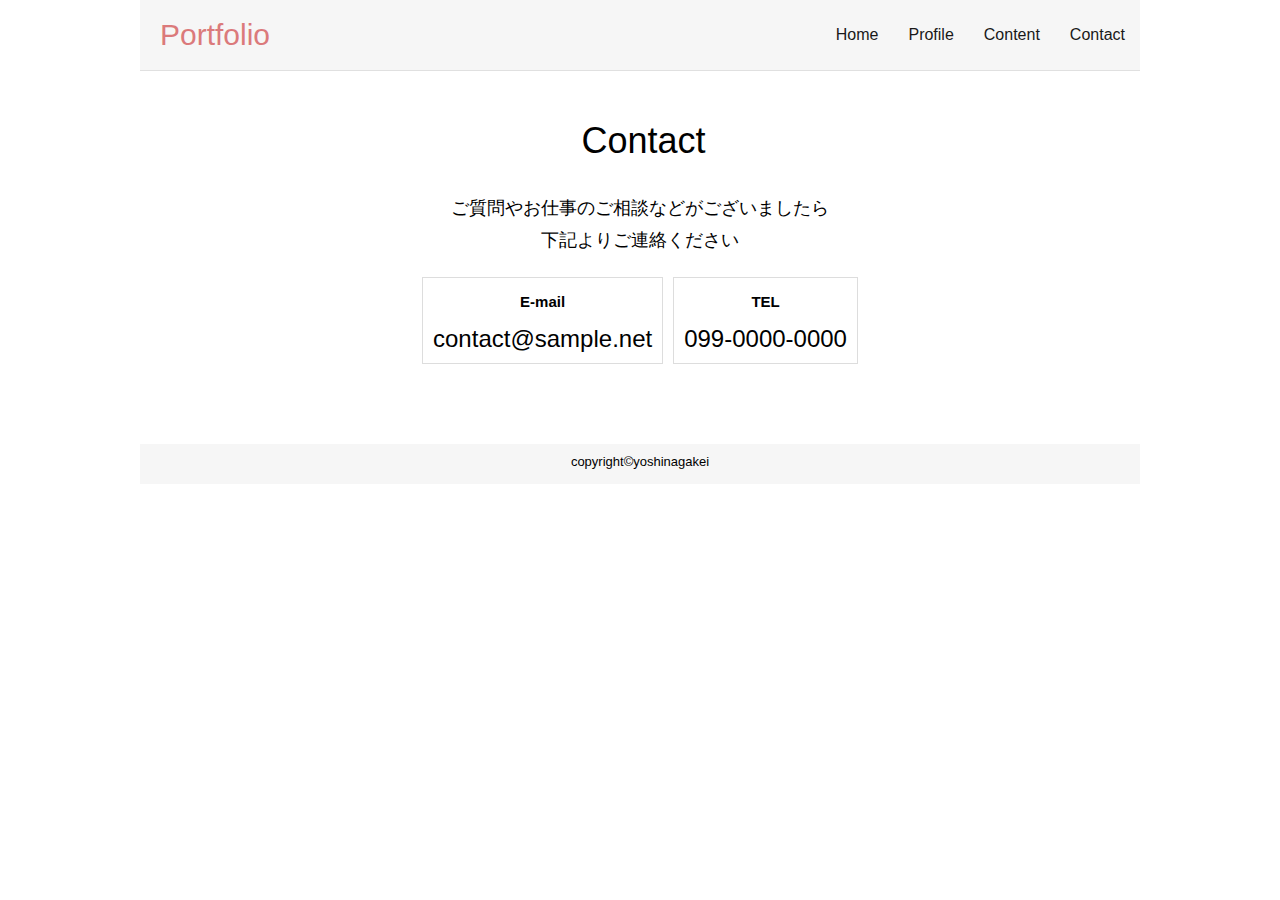
<file: contact.html>
<!doctype html>
<html><!-- InstanceBegin template="/Templates/base.dwt" codeOutsideHTMLIsLocked="false" -->
<head>
<meta charset="UTF-8">
<!-- InstanceBeginEditable name="doctitle" -->
<title>Contact</title>
<!-- InstanceEndEditable -->
<meta name="viewport" content="width=device-width, initial-scale=1.0">
<link href="style.css" rel="stylesheet" type="text/css">
<script src="https://code.jquery.com/jquery-2.2.3.min.js"></script>
<script>
$(function(){
      $('#nav_toggle').click(function(){
            $("header").toggleClass('open');
            $("nav").slideToggle(500);
      }); 
});
</script>
<!--The following script tag downloads a font from the Adobe Edge Web Fonts server for use within the web page. We recommend that you do not modify it.-->
<script>var __adobewebfontsappname__="dreamweaver"</script>
<script src="http://use.edgefonts.net/arizonia:n4:default.js" type="text/javascript"></script>
<!-- InstanceBeginEditable name="head" -->
<!-- InstanceEndEditable -->
<!-- InstanceParam name="bodyID" type="text" value="nohero" -->
</head>

<body id="nohero">
	<header class="head-fixed">
	<div class="container">
		<div class="container-small">
		<a href="index.html" class="site_ttl">Portfolio</a>
		
		<div id="nav_toggle">
		<span></span>
		<span></span>
		<span></span>
		<span>Menu</span>
		</div>
		
		</div>
			
		<nav class="globalMenu">
		<ul>
			<li><a href="index.html">Home</a></li>
			<li><a href="about.html">Profile</a></li>
			<li><a href="content.html">Content</a></li>
			<li><a href="contact.html">Contact</a></li>
			</ul>
		</nav>
		</div>
	</header>
	<main>
	<!-- InstanceBeginEditable name="mainContents" -->
	<section class="contact">
		<div class="container">
		<h1>Contact</h1>
			<p>ご質問やお仕事のご相談などがございましたら<br>下記よりご連絡ください</p>
			<div class="contact-wrap">
			<div class="contact-box">
				<h2>E-mail</h2>
				<a href="#">contact@sample.net</a>
				</div>
				
				
			<div class="contact-box">
				<h2>TEL</h2>
				<a href="#">099-0000-0000</a>
				</div>
			</div>
		</div>
		</section>
	<!-- InstanceEndEditable -->
	</main>
<footer><p class="footer-text">copyright&copy;yoshinagakei</p></footer>
<!-- InstanceBeginEditable name="js-area" -->
	
<!-- InstanceEndEditable -->
</body>
<!-- InstanceEnd --></html>
</file>
<file: style.css>
@charset "UTF-8";
/* CSS Document */

html, html * {
    padding: 0px;
    margin: 0px;
    -webkit-box-sizing: border-box;
    -moz-box-sizing: border-box;
    box-sizing: border-box;
    font-family: "Hiragino Sans", "Hiragino Kaku Gothic ProN", Meiryo, sans-serif;
}
.hero {
    background-position: center center;
    background-size: cover;
    color: #000000;
    text-align: center;
    height: 50vh;
    min-height: 300px;
    display: flex;
    align-items: center;
    justify-content: center;
    background-image: url(common/images/新燃岳.jpg);
}
/* .hero h1 {
    margin-top: 0px;
    margin-bottom: 10px;
    font-size: 40px;
    text-shadow: 0px 0px 3px #FFF300;
    font-style: normal;
    font-weight: 400;
}

.hero p{
    margin-top: 0px;
    margin-bottom: 0px;
    font-size: 25px;
    text-shadow: 0px 0px 3px #FFF300;
    font-style: normal;
    font-weight: 400;
}

.hero a {
    display: inline-block;
    margin-top: 20px;
    padding-top: 10px;
    padding-bottom: 10px;
    padding-left: 30px;
    padding-right: 30px;
    color: #000000;
    font-size: 14px;
    text-decoration: none;
    background-color: #D86C6D;
    border: 3px solid #000000;
    border-radius: 6px;
    font-weight: bold;
}
.hero a:hover {
    background-image: -webkit-linear-gradient(270deg,rgba(255,255,255,0.20) 0%,rgba(255,255,255,0.20) 100%);
    background-image: -moz-linear-gradient(270deg,rgba(255,255,255,0.20) 0%,rgba(255,255,255,0.20) 100%);
    background-image: -o-linear-gradient(270deg,rgba(255,255,255,0.20) 0%,rgba(255,255,255,0.20) 100%);
    background-image: linear-gradient(180deg,rgba(255,255,255,0.20) 0%,rgba(255,255,255,0.20) 100%);
} */
header {
    position: absolute;
    opacity: 0.9;
    top: 0px;
    left: 0px;
    z-index: 100;
    width: 100%;
    background-color: #f6f6f6;
}
.site_ttl {
    display: inline-block;
    padding-left: 20px;
    padding-right: 20px;
    color: #D86C6D;
    font-size: 30px;
    text-decoration: none;
    line-height: 70px;
    font-style: normal;
    font-weight: 400;
}
header .container-small {
    display: flex;
    align-items: center;
    justify-content: space-between;
}
.globalMenu {
    display: none;
}
.globalMenu ul {
    list-style-type: none;
}
.globalMenu a {
    padding: 15px;
    display: block;
    color: #000000;
    font-size: 20px;
    text-decoration: none;
    font-style: normal;
    font-weight: 400;
    text-align: center;
}
.globalMenu a:hover {
    background-color: #BF6A7A;
    opacity: 0.7;
}

#nav_toggle {
    display: block;
    width: 42px;
    height: 51px;
    position: relative;
    text-align: center;
    background-color: #000000;
    cursor: pointer;
    right: 10px;
}
#nav_toggle span {
    display: block;
    width: 30px;
    position: absolute;
    left: 6px;
    border-bottom: 3px solid #e6e6e6;
    transition: 0.35s ease-in-out;
}
#nav_toggle span:nth-child(1) {
    top: 9px;
}
#nav_toggle span:nth-child(2) {
    top: 18px;
}
#nav_toggle span:nth-child(3) {
    top: 27px;
}
#nav_toggle span:nth-child(4) {
    top: 34px;
    color: #e6e6e6;
    font-size: 11px;
    border: none;
    font-weight: 400;
    font-style: normal;
}
.open #nav_toggle span:nth-child(1) {
    top: 18px;
    transform: rotate(-45deg);
}
.open #nav_toggle span:nth-child(2),
.open #nav_toggle span:nth-child(3){
    top: 18px;
    transform: rotate(45deg);
}
.cts_service .container {
    padding-top: 50px;
    padding-bottom: 20px;
}
.cts-service h2 {
    display: block;
    margin: 0 auto;
}
.cts_service .text {
    padding-left: 20px;
    padding-right: 20px;
    padding-bottom: 60px;
    text-align: center;
}
.cts_service h3 {
    margin-bottom: 10px;
    font-size: 20px;
    /* font-family: arizonia; */
    font-style: normal;
    font-weight: 400;
}
.cts_service p {
    margin-bottom: 20px;
    opacity: 0.8;
    font-size: 14px;
    line-height: 1.8em;
}
.cts_service a {
    color: #5D9AB2;
    text-decoration: none;
}
.cts_service a:hover {
    text-decoration: underline;
}
.cts_service .icon {
    display: inline-block;
    width: 2em;
    margin-bottom: 20px;
    color: #FFFFFF;
    font-size: 20px;
    line-height: 2em;
    text-align: center;
    border-radius: 50%;
    background-color: #D86C6D;
}

.cts_sub {
    margin-bottom: 30px;
}
.cts_sub .container {
    padding-top: 2px;
}
.cts_sub .text {
    padding: 20px;
    text-align: center;
}
.cts_sub h2 {
    margin-bottom: 10px;
    font-size: 30px;
    font-style: normal;
    font-weight: 400;
}
.cts_sub p {
    margin-bottom: 20px;
    opacity: 0.8;
    font-size: 15px;
    line-height: 1.8em;
}
.cts_sub a {
    display: inline-block;
    padding-top: 10px;
    padding-bottom: 10px;
    padding-left: 30px;
    padding-right: 30px;
    color: #ffffff;
    font-size: 14px;
    text-decoration: none;
    background-color: #BF6A7A;
    border: 3px solid #BF6A7A;
    border-radius: 6px;
    -webkit-box-shadow: 0px 0px 0px 1px #fff;
    box-shadow: 0px 0px 0px 1px #fff;
}
.cts_sub a:hover {
    background-image: -webkit-linear-gradient(270deg,rgba(255,255,255,0.20) 0%,rgba(255,255,255,0.20) 100%);
    background-image: -moz-linear-gradient(270deg,rgba(255,255,255,0.20) 0%,rgba(255,255,255,0.20) 100%);
    background-image: -o-linear-gradient(270deg,rgba(255,255,255,0.20) 0%,rgba(255,255,255,0.20) 100%);
    background-image: linear-gradient(180deg,rgba(255,255,255,0.20) 0.00%,rgba(255,255,255,0.20) 100%);
    background-position: center center;
    background-size: cover;
}
.cts_sub .photo {
    min-height: 250px;
    background-image: url(common/images/gallery-2.jpg);
    background-position: center center;
    background-size: cover;
}
footer {
    padding-top: 10px;
    padding-bottom: 10px;
    padding-left: 30px;
    padding-right: 30px;
    color: #000000;
    text-align: center;
    background-color: #f6f6f6;
    font-size: 13px;
}
.footer-text {
    
    color: #000000;
    margin-bottom: 5px;
    font-size: 13px;
    text-align: center;
}
#nohero header {
    position: fixed;
    border-bottom: 1px solid #DDDDDD;
}
.about .container {
    max-width: 800px;
    margin-left: auto;
    margin-right: auto;
    padding-top: 30px;
    padding-bottom: 30px;
    padding-left: 10px;
    padding-right: 10px;
}
.about h1 {
    margin-bottom: 10px;
    padding-left: 7px;
    font-size: 30px;
    font-style: normal;
    font-weight: 400;
    font-variant: normal;
}
.about table {
    width: 100%;
    margin-bottom: 10px;
    font-size: 16px;
    border: 1px solid #DDDDDD;
    border-collapse: collapse;
}
.about table th {
    padding-top: 0.5em;
    padding-bottom: 0.5px;
    border: 1px solid #DDDDDD;
}
.about table td {
    padding-top: 0.5em;
    padding-bottom: 0.5em;
    padding-left: 1em;
    padding-right: 1em;
    border: 1px solid #DDDDDD;
}
.history {
    background-color: #FFFFFF;
}
.history .container {
    padding-bottom: 20px;
    padding-top: 20px;
}
.history .photo {
    background-image: url(common/images/gallery-7.jpg);
    background-size: cover;
    min-height: 300px;
    background-position: center center;
}
.history .text {
    padding: 20px;
}
.history  h2 {
    margin-bottom: 10px;
    font-size: 30px;
    font-style: normal;
    font-weight: 400;
    color: #000000;
}
.history table {
    font-size: 14px;
    border-top: 1px dashed #333333;
    border-collapse: collapse;
    margin-bottom: 0px;
}
.history th {
    padding-top: 0.5em;
    padding-bottom: 0.5em;
    padding-right: 1em;
    text-align: left;
    border-bottom: 1px dashed #333333;
    color: #000000;
}
.history td {
    padding-top: 0.5em;
    padding-bottom: 0.5em;
    border-bottom: 1px dashed #333333;
    color: #000000;
}
.content h1 {
    padding-left: 7px;
    padding-top: 20px;
    font-size: 35px;
    font-style: normal;
    font-weight: 400;
    text-align: center;
}
.content .container {
    max-width: 800px;
    margin-left: auto;
    margin-right: auto;
    padding-top: 0;
    padding-bottom: 30px;
    padding-left: 10px;
    padding-right: 10px;
}

.list a {
    margin: 10px;
    display: flex;
    color: #333333;
    text-decoration: none;
    border: 1px solid #DDDDDD;
    flex: 1;
}
.list  a:hover {
    opacity: 0.8;
}
.list {
    display: flex;
    flex-wrap: wrap;
}
.list .photo {
    background-image: url(common/images/gallery-8.jpg);
    background-position: center center;
    background-size: cover;
    min-width: 150px;
    flex: 2;
}
.list .text {
    margin: 10px;
    flex: 3;
}
.list h2 {
    font-size: 20px;
    font-style: normal;
    font-weight: 400;
}
.list p {
    opacity: 0.8;
    font-size: 14px;
}
.list article {
    flex: 1 1 384px;
}

.vlog .container {
    margin-left: auto;
    margin-right: auto;
    margin-top: 30px;
    margin-bottom: 30px;
    text-decoration: none;
}


.head-fixed,
#no-hero .head-fixed{
    position: fixed;
}
#nohero .head-fixed + * {
    margin-top: 70px;
}
.contact .container {
    display: flex;
    flex-wrap: wrap;
    flex-direction: column;
    max-width: 800px;
    margin-left: auto;
    margin-right: auto;
    padding-top: 50px;
    padding-bottom: 50px;
    padding-left: 10px;
    padding-right: 10px;
}
.contact h1 {
    margin-bottom: 30px;
    padding-left: 7px;
    font-size: 36px;
    font-style: normal;
    font-weight: 400;
    text-align: center;
}
.contact p {
    font-size: 18px;
    line-height: 1.8em;
    text-align: center;

}
.contact-box {
    margin-top: 20px;
    padding: 10px;
    margin-bottom: 30px;
    text-align: center;
    border: 1px solid #DDDDDD;
}
.contact-box h2 {
    margin-bottom: 10px;
    font-size: 15px;
    line-height: 1.8em;
    border-radius: 6px;
    color: #000000;
}
.contact-box a {
    font-size: 24px;
    color: #000000;
    text-decoration: none;
}
/* .cg h1 {
    font-style: normal;
    font-weight: 400;
    font-size: 50px;
    text-align: center;
    padding-top: 50px;
    margin-bottom: 10px;
    padding-bottom: 0px;
} */
.cg h1 {
    text-align: center;
    padding-top: 20px;
    font-weight: 400; 
 }
.cg .container{
    padding-top: 10px;
}
.cg h2 {
    text-align: center;
    font-size: 20px;
    font-weight: 400;
    margin-top: 40px;
    margin-left: 20px;
    margin-right: 0px;
    margin-bottom: 20px;
}
.cg ul li {
    display: flex;
    margin-left: 20px;
    margin-right: 20px;
    margin-top: 20px;
    margin-bottom: 20px;
}
.cg li a {
    flex: 2;
    display: block;
    margin-right: 20px;
    margin-bottom: 10px;
}
.cg img {
    max-width: 100%;
}
.cg li p {
    flex: 1;
    text-align: center;
    padding-top: 80px;
    font-size: 15px;
}

.cg h2 {
    font-size: 20px;
    margin-top: 40px;
    margin-left: 20px;
    margin-right: 0px;
    margin-bottom: 20px;
}
.cg ul li {
    display: flex;
    margin-left: 20px;
    margin-right: 20px;
    margin-top: 20px;
    margin-bottom: 20px;
}


.adg .container{
    padding-top: 20px;
}
.adg h1 {
   text-align: center;
   padding-top: 20px;
   font-weight: 400; 
}
.adg h2 {
    text-align: center;
    font-size: 17px;
    margin-top: 10px;
    margin-left: 20px;
    margin-right: 0px;
    margin-bottom: 30px;
    font-weight: 400;
}
.adg ul li {
    display: flex;
    margin-left: 20px;
    margin-right: 20px;
    margin-top: 20px;
    margin-bottom: 20px;
}
.adg li a {
    flex: 2;
    display: block;
    margin-right: 20px;
    margin-bottom: 10px;
}
.adg img {
    max-width: 100%;
}
.adg li p {
    flex: 1;
    text-align: center;
    padding-top: 50px;
    font-size: 16px;
}
.p-i-1 h1 {
    text-align: center;
    padding-top: 20px;
    font-weight: 400; 
 }
.p-i-1 .container{
    padding-top: 20px;
}
.p-i-1 h2 {
    text-align: center;
    font-size: 20px;
    font-weight: 400;
    margin-top: 40px;
    margin-left: 20px;
    margin-right: 0px;
    margin-bottom: 20px;
}
.p-i-1 ul li {
    display: flex;
    margin-left: 20px;
    margin-right: 20px;
    margin-top: 20px;
    margin-bottom: 20px;
}
.p-i-1 li a {
    flex: 2;
    display: block;
    margin-right: 20px;
    margin-bottom: 10px;
}
.p-i-1 img {
    max-width: 100%;
}
.p-i-1 li p {
    flex: 1;
    text-align: center;
    padding-top: 120px;
    font-size: 15px;
}


.p-i-2 .container{
    padding-top: 20px;
}
.p-i-2 h2 {
    text-align: center;
    font-size: 20px;
    font-weight: 400;
    margin-top: 40px;
    margin-left: 20px;
    margin-right: 0px;
    margin-bottom: 20px;
}
.p-i-2 ul li {
    display: flex;
    margin-left: 20px;
    margin-right: 20px;
    margin-top: 20px;
    margin-bottom: 20px;
}
.p-i-2 li a {
    flex: 2;
    display: block;
    margin-right: 20px;
    margin-bottom: 10px;
}
.p-i-2 img {
    max-width: 100%;
}
.p-i-2 li p {
    flex: 1;
    text-align: center;
    padding-top: 50px;
    font-size: 15px;
}

.img_wrap {
  margin: 0 auto;
  overflow: hidden;
  cursor: pointer;
}
.img_wrap img{
  width: 100%;
  transition-duration: 0.5s;
}
.img_wrap:hover img{
  transform: scale(1.2);
  transition-duration: 0.5s;
}


.hc h1 {
    text-align: center;
    padding-top: 20px;
    font-weight: 400; 
 }
.hc .container{
    padding-top: 20px;
}
.hc h2 {
    text-align: center;
    font-size: 20px;
    font-weight: 400;
    margin-top: 40px;
    margin-left: 20px;
    margin-right: 0px;
    margin-bottom: 20px;
}
.hc ul li {
    display: flex;
    margin-left: 20px;
    margin-right: 20px;
    margin-top: 20px;
    margin-bottom: 20px;
}
.hc li a {
    flex: 2;
    display: block;
    margin-right: 20px;
    margin-bottom: 10px;
}
.hc img {
    max-width: 80%;
}
.hc li p {
    flex: 1;
    text-align: center;
    padding-top: 100px;
    font-size: 15px;
}





/*大きい画面用の設定*/
@media (min-width: 768px){
 body {
     max-width: 1000px;
     margin: 0 auto;
 }
 .head-fixed
.hero h1 {
    font-size: 70px;
}

.hero p {
    font-size: 35px;
}
.globalMenu ul {
    display: flex;
}
.globalMenu a {
    padding: 15px;
    display: block;
    color: #000000;
    font-size: 16px;
    text-decoration: none;
    font-style: normal;
    font-weight: 400;
}
.head-fixed, #no-hero .head-fixed {
    max-width: 1000px;
    margin: 0 auto;
    right: 0;
}
.container {
    display: flex;
    align-items: center;
    justify-content: space-between;
    max-width: 1000px;
    margin-left: auto;
    margin-right: auto;
}
#nav_toggle {
    display: none;
}
.globalMenu {
    display: block !important;
}
.cts_service .container {
    display: flex;
    max-width: 1000px;
    margin-left: auto;
    margin-right: auto;
}
.cts_service .text {
    flex: 1;
}

.cts_main .container {
    display: flex;
    max-width: 1000px;
    margin-left: auto;
    margin-right: auto;
    padding-top: 40px;
    padding-bottom: 40px;
}
.cts_main .photo {
    flex: 3;
}
.cts_main .text {
    padding: 50px;
    flex: 1;
}
.cts_sub .container {
    display: flex;
    flex-direction: row-reverse;
    max-width: 800px;
    margin-left: auto;
    margin-right: auto;
    padding-top: 40px;
    padding-bottom: 40px;
}
.cts_sub .photo {
    flex: 3;
}
.cts_sub .text {
    padding: 30px;
    flex: 1;
}
.cts-sub .text a {
    margin: 0 auto;
}
.about h1 {
    padding: 30px;
    padding-left: 0;
    font-size: 34px;
    margin-bottom: 10px;
}
.history .container {
    display: flex;
    max-width: 800px;
    margin-left: auto;
    margin-right: auto;
}
.history .photo {
    flex: 3;
}
.history .text {
    padding: 50px;
    flex: 2;
}
.history .container {
    max-width: 800px;
    display: flex;
    margin-left: auto;
    margin-right: auto;
    padding-top: 20px;
    padding-bottom: 0px;
    margin-bottom: 40px;
}
.history .photo {
    flex: 3;
}
.history .text {
    padding: 30px;
    flex: 2;
}
.list {
    display: inherit;
}

.contact-wrap {
    display: flex;
}
.contact-box {
    flex: 1;
}
.contact-box:first-child {
    margin-right: 10px;
}
.cg .container {
    max-width: 800px;
    display: flex;
    margin-left: auto;
    margin-right: auto;
    flex-wrap: wrap;
    padding-top: 0;
}
.cg h1 {
    text-align: center;
    font-size: 30px;
    font-weight: 400;
    padding-top: 48px;
}
.cg h2 {
    position: static;
    font-size: 20px;
    padding-bottom: 0px;
    padding-top: 15px;
}
.cg ul {
    display: flex;
    justify-content: flex-start;
	flex-wrap: wrap;
    list-style-type: none;
    margin-top: 10px;
    padding-bottom: 30px;
}
	
.cg ul li {
    flex: 0 0 25%;
    margin: 0;
    display: block;
}
.cg ul li img  {
    height: 150px;
}

.cg p {
    display: none;
}
.adg h1 {
    margin-bottom: 10px;
    padding-top: 30px;
    padding-bottom: 20px;
}
.adg .container {
    padding-top: 0;
    max-width: 1000px;
    display: flex;
    flex-wrap: wrap;
}
.adg h2 {
    font-size: 20px;
    padding-bottom: 0px;
}
.adg ul {
    display: flex;
    justify-content: space-between;
    list-style-type: none;
    margin-top: 10px;
    margin-left: 10px;
    padding-bottom: 30px;
}
	
.adg ul li {
    flex: 0 0 30%;
    margin: 0;
    display: block;
}
.adg ul li img  {
    width: 100%;
    height: auto;
}

.adg p {
    display: none;
}

.p-i-1 .container {
    max-width: 1000px;
    display: flex;
    margin-left: auto;
    margin-right: auto;
    flex-wrap: wrap;
    padding-top: 0;
}
.p-i-1 h1 {
    text-align: center;
    font-size: 30px;
    font-weight: 400;
    padding-top: 48px;
}
.p-i-1 h2 {
    position: static;
    font-size: 20px;
    padding-bottom: 0px;
    padding-top: 15px;
}
.p-i-1 ul {
    display: flex;
    justify-content: space-between;
	flex-wrap: wrap;
    list-style-type: none;
    margin-top: 10px;
    padding-bottom: 30px;
}
	
.p-i-1 ul li {
    flex: 0 0 20%;
    padding: 10px;
    display: block;
}
.p-i-1 ul li img  {
    height: 200px;
}

.p-i-1 li a {
    padding-left: 20px;
}

.p-i-1 p {
    display: none;
}


.p-i-2 .container {
    max-width: 1000px;
    display: flex;
    margin-left: auto;
    margin-right: auto;
    flex-wrap: wrap;
    padding-top: 0;
}
.p-i-2 h1 {
    text-align: center;
    font-size: 30px;
    font-weight: 400;
    padding-top: 48px;
}
.p-i-2 h2 {
    position: static;
    font-size: 20px;
    padding-bottom: 0px;
    padding-top: 15px;
}
.p-i-2 ul {
    display: flex;
    justify-content: flex-start;
	flex-wrap: wrap;
    list-style-type: none;
    margin-top: 10px;
    padding-bottom: 30px;
}
	
.p-i-2 ul li {
    flex: 0 0 25%;
    display: block;
}
.p-i-2 ul li img  {
    height: 150px;
}
.p-i-2 li a {
    padding-left: 20px;
}

.p-i-2 p {
    display: none;
}

.hc h1 {
    margin-bottom: 10px;
    padding-top: 30px;
    padding-bottom: 20px;
}
.hc .container {
    padding-top: 0;
    max-width: 1000px;
    display: flex;
    flex-wrap: wrap;
}
.hc h2 {
    font-size: 20px;
    padding-bottom: 0px;
}
.hc ul {
    display: flex;
    justify-content: space-between;
    list-style-type: none;
    margin-top: 10px;
    margin-left: 10px;
    padding-bottom: 30px;
}
	
.hc ul li {
    flex: 0 0 30%;
    margin: 0;
    display: block;
}
.hc ul li img  {
    width: 100%;
    height: auto;
}

.hc p {
    display: none;
}





/*小さい画面用の設定*/
@media (max-width: 767px){
header .container-small {
    display: flex;
    align-items: center;
    justify-content: space-between;
}
.globalMenu {
    display: none;
}
.cts_main {
    text-align: center;
}
.cts_sub {
    text-align: center;
}
}

@media (max-width: 384px){
.list p {
    display: none;
}
.about .container {
    padding-top: 5px;
}
.about h1 {
    text-align: left;
    padding-top: 10px;
    padding-bottom: 5px;
    margin-bottom: 5px;
}
.conent {
    padding-bottom: 0px;
    margin-bottom: 0px;
}
.content h1 {
    padding-bottom: 0px;
    padding-top: 70px;
    text-align: center;
}
.content .container {
    padding-bottom: 100px;
    margin-bottom: 0px;
}
.contact {
    margin-top: 0px;
    padding-top: 30px;
}

.contact h1  {
    font-size: 30px;
}
.contact p {
    font-size: 15px;
    text-align: center;
}
.contact-box {
    margin-bottom: 30px;
}
.contact-box h2 {
    font-size: 13px;
    margin-bottom: 5px;
}
.content h1 {
    font-size: 30px;
    margin-bottom: 20px;
}
.content h2 {
    font-size: 14px;
}
.adg h2 {
    font-weight: 400;
}
.cg li p{
    padding-top: 40px;
}
}
}
</file>
